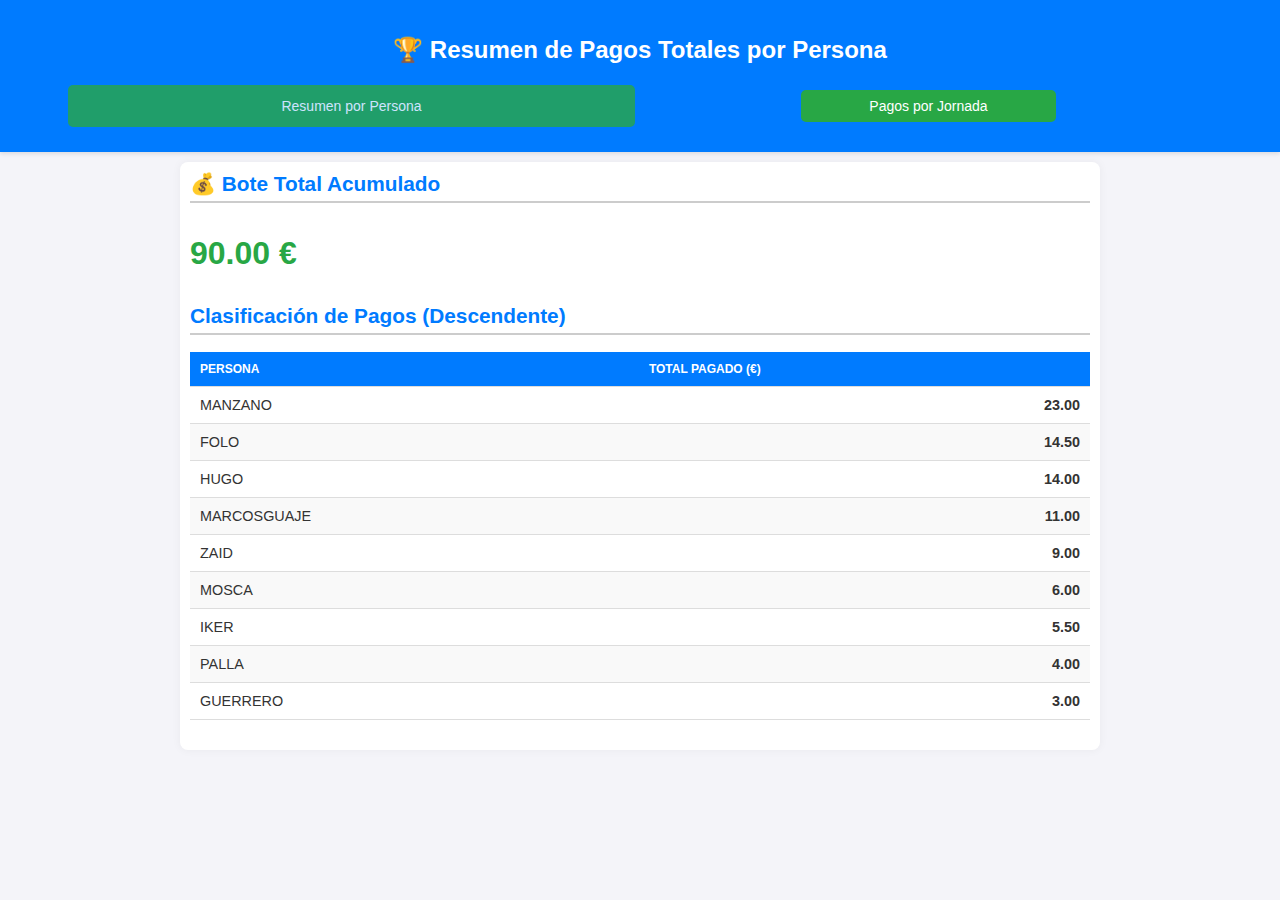
<file: index.html>
<!DOCTYPE html>
<html lang="es">
<head>
    <meta charset="UTF-8">
    <meta name="viewport" content="width=device-width, initial-scale=1.0">
    <title>Resumen de Pagos - Por Persona</title>
    <link rel="stylesheet" href="style.css">
</head>
<body>
    <header>
        <h1>🏆 Resumen de Pagos Totales por Persona</h1>
        <nav>
            <button class="active">Resumen por Persona</button>
            <a href="jornadas.html"><button>Pagos por Jornada</button></a>
        </nav>
    </header>

    <main>
        <div id="bote-total-container">
            <h2>💰 Bote Total Acumulado</h2>
            <p id="bote-cantidad">Calculando...</p>
        </div>
        
        <section id="home-view" class="content-section">
            <h2>Clasificación de Pagos (Descendente)</h2>
            <table id="tabla-resumen">
                <thead>
                    <tr>
                        <th>Persona</th>
                        <th>Total Pagado (€)</th>
                    </tr>
                </thead>
                <tbody>
                    </tbody>
            </table>
        </section>
    </main>

    <script>
        // DATOS CSV INCRUSTADOS
        const csvData = `
Tipo,Concepto,Persona,Cantidad (€)
Semana,18,MANZANO,1
Semana,18,GUERRERO,2
Semana,18,FOLO,3.50
Semana,18,IKER,3.50
Semana,19,FOLO,1
Semana,19,MOSCA,2
Semana,19,MARCOSGUAJE,3
Semana,19,MANZANO,4
Semana,20,IKER,1
Semana,20,FOLO,2
Semana,20,HUGO,3
Semana,20,MANZANO,4
Semana,21,IKER,1
Semana,21,HUGO,2
Semana,21,ZAID,3
Semana,21,MANZANO,4
Semana,22,PALLA,1
Semana,22,HUGO,2
Semana,22,MANZANO,3
Semana,22,FOLO,4
Semana,24,FOLO,1
Semana,24,HUGO,2
Semana,24,ZAID,3
Semana,24,MANZANO,4
Semana,25,PALLA,1
Semana,25,FOLO,2
Semana,25,ZAID,3
Semana,25,HUGO,4
Semana,26,HUGO,1
Semana,26,PALLA,2
Semana,26,MARCOSGUAJE,3
Semana,26,MOSCA,4
Multa,,MARCOSGUAJE,1
Multa,,GUERRERO,1
Multa,,MARCOSGUAJE,1
Multa,,MARCOSGUAJE,1
Multa,,MARCOSGUAJE,1
Multa,,FOLO,1
Multa,,MANZANO,1
Multa,,MANZANO,1
Multa,,MANZANO,1
Multa,,MARCOSGUAJE,1



`;

        // Función para parsear el CSV
        function parseCSV(csv) {
            const lines = csv.trim().split('\n');
            const headers = lines[0].split(',');
            const data = [];

            for (let i = 1; i < lines.length; i++) {
                const values = lines[i].split(',');
                const entry = {};
                for (let j = 0; j < headers.length; j++) {
                    entry[headers[j].trim()] = values[j].trim();
                }
                data.push(entry);
            }
            return data;
        }

        const datos = parseCSV(csvData);

        // --- NUEVA FUNCIÓN: CALCULAR Y MOSTRAR EL BOTE TOTAL ---
        function renderBoteTotal(datos) {
            let total = 0;
            datos.forEach(item => {
                // Sumar todas las cantidades
                total += parseFloat(item['Cantidad (€)']) || 0;
            });

            const boteElement = document.getElementById('bote-cantidad');
            // Mostrar el total con formato de dos decimales y el símbolo €
            boteElement.textContent = `${total.toFixed(2)} €`;
            boteElement.style.fontSize = '2em'; // Opcional: para que destaque
            boteElement.style.fontWeight = 'bold';
            boteElement.style.color = '#28a745'; // Color verde para destacar
        }


        // Lógica para la vista de Resumen por Persona
        function renderResumenPorPersona() {
            const tbody = document.querySelector('#tabla-resumen tbody');
            tbody.innerHTML = ''; 

            const totales = {};
            datos.forEach(item => {
                const persona = item['Persona'];
                const cantidad = parseFloat(item['Cantidad (€)']) || 0; 
                
                if (totales[persona]) {
                    totales[persona] += cantidad;
                } else {
                    totales[persona] = cantidad;
                }
            });

            const resumenArray = Object.keys(totales).map(persona => ({
                persona: persona,
                total: totales[persona]
            }));

            // Ordenar de forma DESCENDENTE
            resumenArray.sort((a, b) => b.total - a.total);

            resumenArray.forEach(item => {
                const row = tbody.insertRow();
                const cellPersona = row.insertCell();
                const cellTotal = row.insertCell();

                cellPersona.textContent = item.persona;
                cellPersona.setAttribute('data-label', 'PERSONA'); 
                
                cellTotal.textContent = item.total.toFixed(2);
                cellTotal.setAttribute('data-label', 'TOTAL PAGADO'); 
                cellTotal.classList.add('amount'); 
            });
        }

        // Inicializar al cargar la página
        document.addEventListener('DOMContentLoaded', () => {
            renderBoteTotal(datos); // <-- LLAMADA PARA MOSTRAR EL BOTE
            renderResumenPorPersona(); 
        });
    </script>
</body>
</html>
</file>
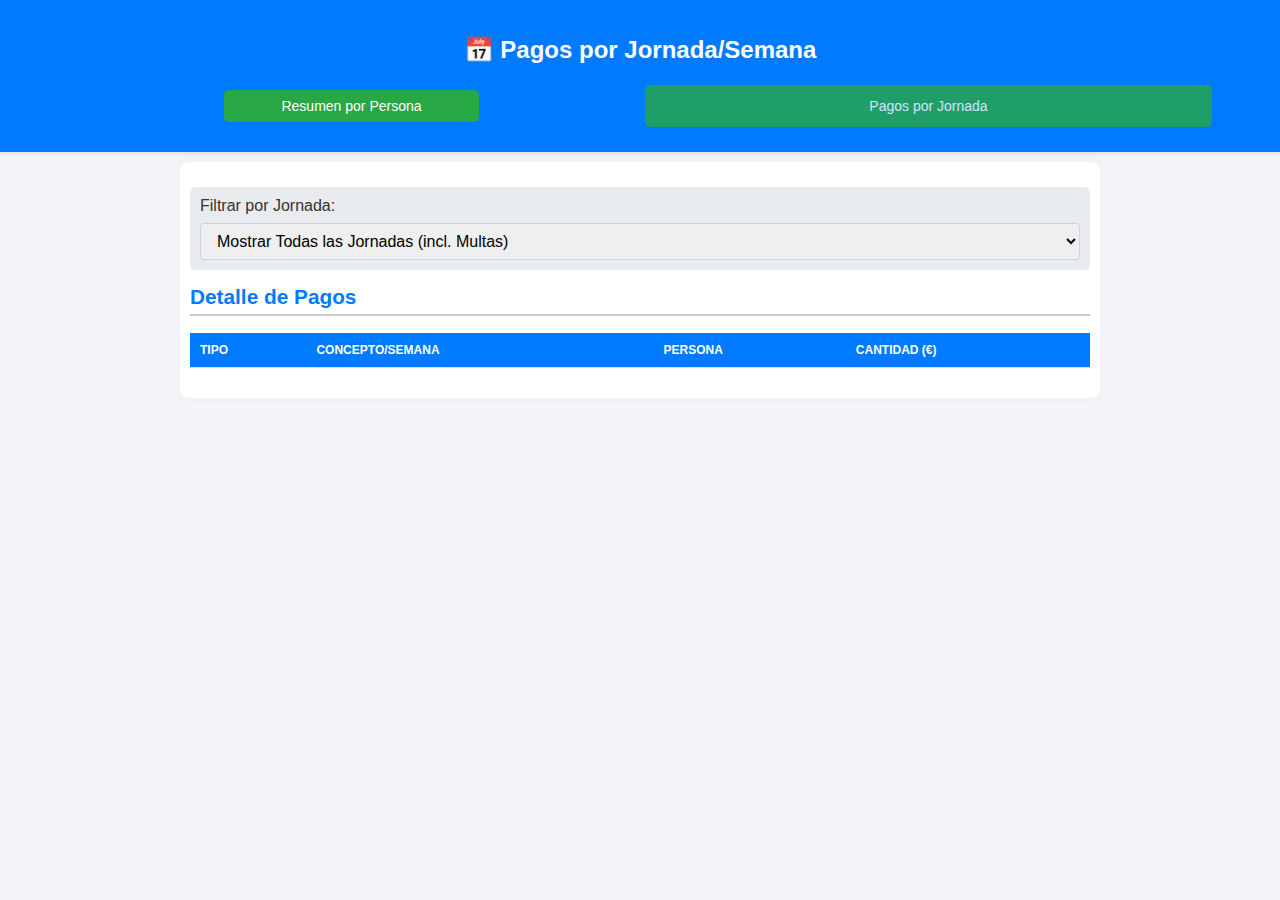
<file: jornadas.html>
<!DOCTYPE html>
<html lang="es">
<head>
    <meta charset="UTF-8">
    <meta name="viewport" content="width=device-width, initial-scale=1.0">
    <title>Resumen de Pagos - Por Jornada</title>
    <link rel="stylesheet" href="style.css">
</head>
<body>
    <header>
        <h1>📅 Pagos por Jornada/Semana</h1>
        <nav>
            <a href="index.html"><button>Resumen por Persona</button></a>
            <button class="active">Pagos por Jornada</button>
        </nav>
    </header>

    <main>
        <section class="controls">
            <label for="jornada-filter">Filtrar por Jornada:</label>
            <select id="jornada-filter" onchange="filterJornadas()">
                <option value="TODAS">Mostrar Todas las Jornadas (incl. Multas)</option>
                </select>
        </section>
        
        <section id="jornadas-view" class="content-section">
            <h2>Detalle de Pagos</h2>
            <table id="tabla-jornadas">
                <thead>
                    <tr>
                        <th>Tipo</th>
                        <th>Concepto/Semana</th>
                        <th>Persona</th>
                        <th>Cantidad (€)</th>
                    </tr>
                </thead>
                <tbody>
                    </tbody>
            </table>
        </section>
    </main>

    <script>
        // DATOS CSV INCRUSTADOS
        const csvData = `
Tipo,Concepto,Persona,Cantidad (€)
Semana,18,MANZANO,1
Semana,18,GUERRERO,2
Semana,18,FOLO,3.50
Semana,18,IKER,3.50
Semana,19,FOLO,1
Semana,19,MOSCA,2
Semana,19,MARCOSGUAJE,3
Semana,19,MANZANO,4
Semana,20,IKER,1
Semana,20,FOLO,2
Semana,20,HUGO,3
Semana,20,MANZANO,4
Semana,21,IKER,1
Semana,21,HUGO,2
Semana,21,ZAID,3
Semana,21,MANZANO,4
Semana,22,PALLA,1
Semana,22,HUGO,2
Semana,22,MANZANO,3
Semana,22,FOLO,4
Semana,24,FOLO,1
Semana,24,HUGO,2
Semana,24,ZAID,3
Semana,24,MANZANO,4

Multa,,MARCOSGUAJE,1
Multa,,GUERRERO,1
Multa,,MARCOSGUAJE,1
Multa,,MARCOSGUAJE,1
Multa,,FOLO,1

`;

        function parseCSV(csv) {
            const lines = csv.trim().split('\n');
            const headers = lines[0].split(',');
            const data = [];

            for (let i = 1; i < lines.length; i++) {
                const values = lines[i].split(',');
                const entry = {};
                for (let j = 0; j < headers.length; j++) {
                    entry[headers[j].trim()] = values[j].trim();
                }
                data.push(entry);
            }
            return data;
        }

        const datos = parseCSV(csvData);
        const selectFilter = document.getElementById('jornada-filter');

        // Función para poblar el desplegable
        function populateFilter() {
            let jornadasUnicas = new Set();
            
            datos.forEach(item => {
                if (item['Tipo'] === 'Semana') {
                    jornadasUnicas.add(`Semana ${item['Concepto']}`);
                }
            });
            
            const sortedJornadas = Array.from(jornadasUnicas)
                .map(j => parseInt(j.split(' ')[1]))
                .sort((a, b) => a - b);

            sortedJornadas.forEach(num => {
                const option = document.createElement('option');
                option.value = num.toString();
                option.textContent = `Semana ${num}`;
                selectFilter.appendChild(option);
            });

            const multaOption = document.createElement('option');
            multaOption.value = 'Multa';
            multaOption.textContent = 'Solo Multas';
            selectFilter.appendChild(multaOption);
        }

        // Función para renderizar y filtrar la tabla
        function renderPagosPorJornada(filtro) {
            const tbody = document.querySelector('#tabla-jornadas tbody');
            tbody.innerHTML = ''; 

            let datosFiltrados = datos;

            if (filtro && filtro !== 'TODAS') {
                if (filtro === 'Multa') {
                    datosFiltrados = datos.filter(item => item['Tipo'] === 'Multa');
                } else {
                    datosFiltrados = datos.filter(item => 
                        item['Tipo'] === 'Semana' && item['Concepto'] === filtro
                    );
                }
            }

            datosFiltrados.forEach(item => {
                const row = tbody.insertRow();
                
                // Celda TIPO
                const cellTipo = row.insertCell();
                cellTipo.textContent = item['Tipo'];
                cellTipo.setAttribute('data-label', 'TIPO'); // <-- AÑADIDO
                
                // Celda CONCEPTO
                const cellConcepto = row.insertCell();
                cellConcepto.textContent = item['Concepto'];
                cellConcepto.setAttribute('data-label', 'SEMANA'); // <-- AÑADIDO

                // Celda PERSONA
                const cellPersona = row.insertCell();
                cellPersona.textContent = item['Persona'];
                cellPersona.setAttribute('data-label', 'PERSONA'); // <-- AÑADIDO
                
                // Celda CANTIDAD
                const cellCantidad = row.insertCell();
                cellCantidad.textContent = parseFloat(item['Cantidad (€)']).toFixed(2);
                cellCantidad.setAttribute('data-label', 'CANTIDAD'); // <-- AÑADIDO
                cellCantidad.classList.add('amount'); 
                
                if (item['Tipo'] === 'Multa') {
                    row.classList.add('multa-row');
                }
            });
        }

        // Función llamada al cambiar el desplegable
        function filterJornadas() {
            const filtroSeleccionado = selectFilter.value;
            renderPagosPorJornada(filtroSeleccionado);
        }

        // Inicializar al cargar la página
        document.addEventListener('DOMContentLoaded', () => {
            populateFilter(); // Llenar el desplegable
            renderPagosPorJornada('TODAS'); // Mostrar todo por defecto
        });
    </script>
</body>

</html>
</file>
<file: style.css>
body {
    font-family: Arial, sans-serif;
    margin: 0;
    padding: 0;
    background-color: #f4f4f9;
    color: #333;
}

header {
    background-color: #007bff;
    color: white;
    padding: 20px 10px;
    text-align: center;
    box-shadow: 0 2px 4px rgba(0,0,0,0.1);
}

h1 {
    font-size: 1.5em;
}

/* --- ESTILOS DE NAVEGACIÓN (Botones del mismo tamaño) --- */
nav {
    margin-top: 10px;
    display: flex; /* Usar flexbox */
    justify-content: center;
    /* Eliminamos flex-wrap para mantenerlos en una sola línea */
}

/* Estilo para el botón directo y el contenedor de enlace */
nav button, nav a {
    width: 50%; /* Ocupan el 50% del contenedor nav */
    max-width: 45%; /* Límite para el espaciado en pantallas grandes */
    margin: 5px;
    box-sizing: border-box; /* Incluir padding y border dentro del ancho */
}

/* Estilo para el botón dentro del enlace */
nav a button {
    width: 100%; /* Ocupa el 100% del ancho del <a> (que es el 50% del nav) */
    background-color: #28a745;
    color: white;
    border: none;
    padding: 8px 5px; /* Padding ajustado */
    cursor: pointer;
    border-radius: 5px;
    font-size: 14px;
    transition: background-color 0.3s;
    text-align: center;
}

/* Estilo para el botón directo */
nav button {
    background-color: #28a745;
    color: white;
    border: none;
    padding: 8px 5px;
    cursor: pointer;
    border-radius: 5px;
    font-size: 14px;
    transition: background-color 0.3s;
    text-align: center;
}

nav a:hover button, nav button:hover {
    background-color: #218838;
}

nav button.active {
    background-color: #28a745;
    pointer-events: none;
    opacity: 0.8;
}

/* --- ESTILOS GENERALES Y FILTROS --- */
main {
    padding: 10px;
    max-width: 900px;
    margin: 10px auto;
    background-color: white;
    border-radius: 8px;
    box-shadow: 0 0 10px rgba(0,0,0,0.05);
}

.content-section {
    margin-bottom: 20px;
    /* NO tiene overflow-x: auto aquí */
}

h2 {
    color: #007bff;
    border-bottom: 2px solid #ccc;
    padding-bottom: 5px;
    margin-top: 0;
    font-size: 1.3em;
}

.controls {
    margin: 15px 0;
    padding: 10px;
    background-color: #e9ecef;
    border-radius: 5px;
    display: flex;
    flex-direction: column;
    align-items: flex-start;
    gap: 8px;
}

#jornada-filter {
    width: 100%;
    padding: 8px 12px;
    border: 1px solid #ced4da;
    border-radius: 4px;
    font-size: 16px;
}

/* --- ESTILOS DE TABLA BASE --- */

table {
    width: 100%;
    border-collapse: collapse;
    margin-top: 15px;
}

th, td {
    padding: 10px 10px;
    text-align: left;
    border-bottom: 1px solid #ddd;
    font-size: 0.9em;
}

thead th {
    background-color: #007bff;
    color: white;
    text-transform: uppercase;
    font-size: 12px;
}

tbody tr:nth-child(even) {
    background-color: #f9f9f9;
}

tbody tr:hover {
    background-color: #e2f4ff;
}

.amount {
    text-align: right;
    font-weight: bold;
}

.multa-row {
    background-color: #ffdddd !important;
    color: #cc0000;
}

/* --- MEDIA QUERY: TRANSFORMAR TABLA EN MÓVIL (<= 600px) --- */
@media screen and (max-width: 600px) {

    /* Ocultar las cabeceras de la tabla para dar espacio */
    table thead {
        display: none;
    }

    /* Transformar cada fila de la tabla en un bloque (tarjeta) */
    table, table tbody, table tr {
        display: block;
        width: 100%;
    }
    
    table tr {
        margin-bottom: 10px;
        border: 1px solid #ccc;
        border-radius: 5px;
        box-shadow: 0 1px 3px rgba(0, 0, 0, 0.1);
    }

    /* Transformar cada celda en un bloque y alinearlas */
    table td {
        display: flex;
        justify-content: space-between;
        text-align: right;
        border-bottom: 1px solid #eee;
        padding-left: 50%;
        position: relative;
    }

    /* Añadir la etiqueta (cabecera original) antes del contenido de la celda */
    table td::before {
        content: attr(data-label);
        position: absolute;
        left: 10px;
        width: 45%;
        padding-right: 10px;
        white-space: nowrap;
        text-align: left;
        font-weight: bold;
        color: #007bff;
    }

    /* Estilo especial para la celda de la cantidad */
    .amount {
        font-size: 1.1em;
        color: #28a745;
    }
}
</file>
